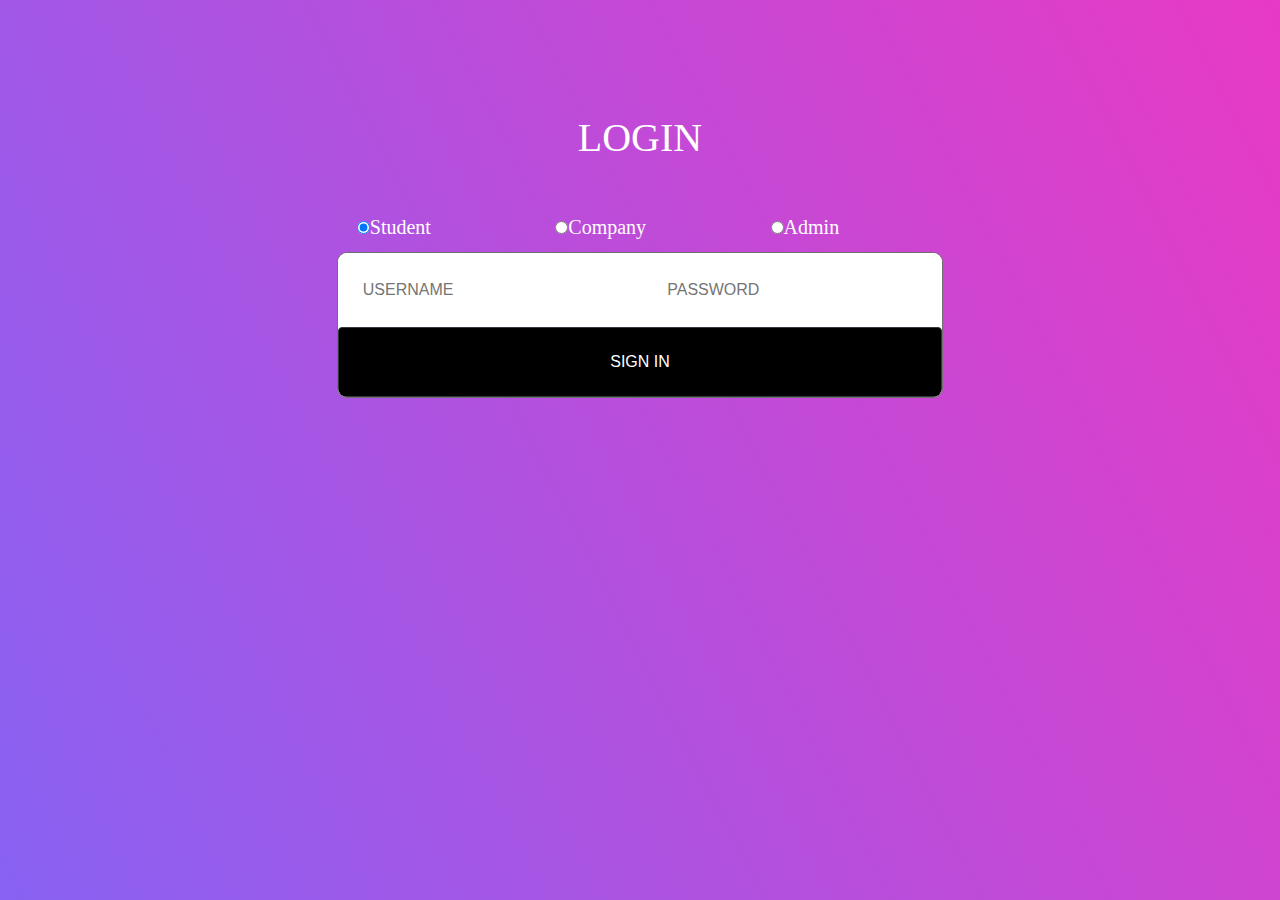
<file: index.html>
<!DOCTYPE html>
<html lang="en">

<head>
    <meta charset="UTF-8">
    <meta name="viewport" content="width=device-width, initial-scale=1.0">
    <title>Login</title>
    <link rel="stylesheet" href="css/main.css">
    <!-- Bootstrap css -->
    <link rel="stylesheet" href="https://stackpath.bootstrapcdn.com/bootstrap/4.5.2/css/bootstrap.min.css"
        integrity="sha384-JcKb8q3iqJ61gNV9KGb8thSsNjpSL0n8PARn9HuZOnIxN0hoP+VmmDGMN5t9UJ0Z" crossorigin="anonymous">
    <!-- bootstrap js -->
    <script src="https://code.jquery.com/jquery-3.5.1.slim.min.js"
        integrity="sha384-DfXdz2htPH0lsSSs5nCTpuj/zy4C+OGpamoFVy38MVBnE+IbbVYUew+OrCXaRkfj"
        crossorigin="anonymous"></script>
    <script src="https://cdn.jsdelivr.net/npm/popper.js@1.16.1/dist/umd/popper.min.js"
        integrity="sha384-9/reFTGAW83EW2RDu2S0VKaIzap3H66lZH81PoYlFhbGU+6BZp6G7niu735Sk7lN"
        crossorigin="anonymous"></script>
    <script src="https://stackpath.bootstrapcdn.com/bootstrap/4.5.2/js/bootstrap.min.js"
        integrity="sha384-B4gt1jrGC7Jh4AgTPSdUtOBvfO8shuf57BaghqFfPlYxofvL8/KUEfYiJOMMV+rV"
        crossorigin="anonymous"></script>

</head>

<body>

        
            <div class="container">
                <div class="row">
                    <div class="box ">

                        <form>
                            <span class="Login ">
                                <h1>LOGIN</h1>
                            </span>
                            <div class="rad">
                                <label class="radio-inline">
                                    <input type="radio" name="optradio" checked>Student
                                </label>
                                <label class="radio-inline">
                                    <input type="radio" name="optradio">Company
                                </label>
                                <label class="radio-inline">
                                    <input type="radio" name="optradio">Admin
                                </label>
                            </div>
                            <div class="inputbox">
                                <input class="field" type="text" placeholder="USERNAME">
                                <input class="field" type="text" placeholder="PASSWORD"><br>
                                <button type="button" class="btn btn-dark">SIGN IN</button>
                            </div>




                        </form>
                    </div>
                </div>
                <!-- svg -->


            </div>

     





</body>

</html>
</file>
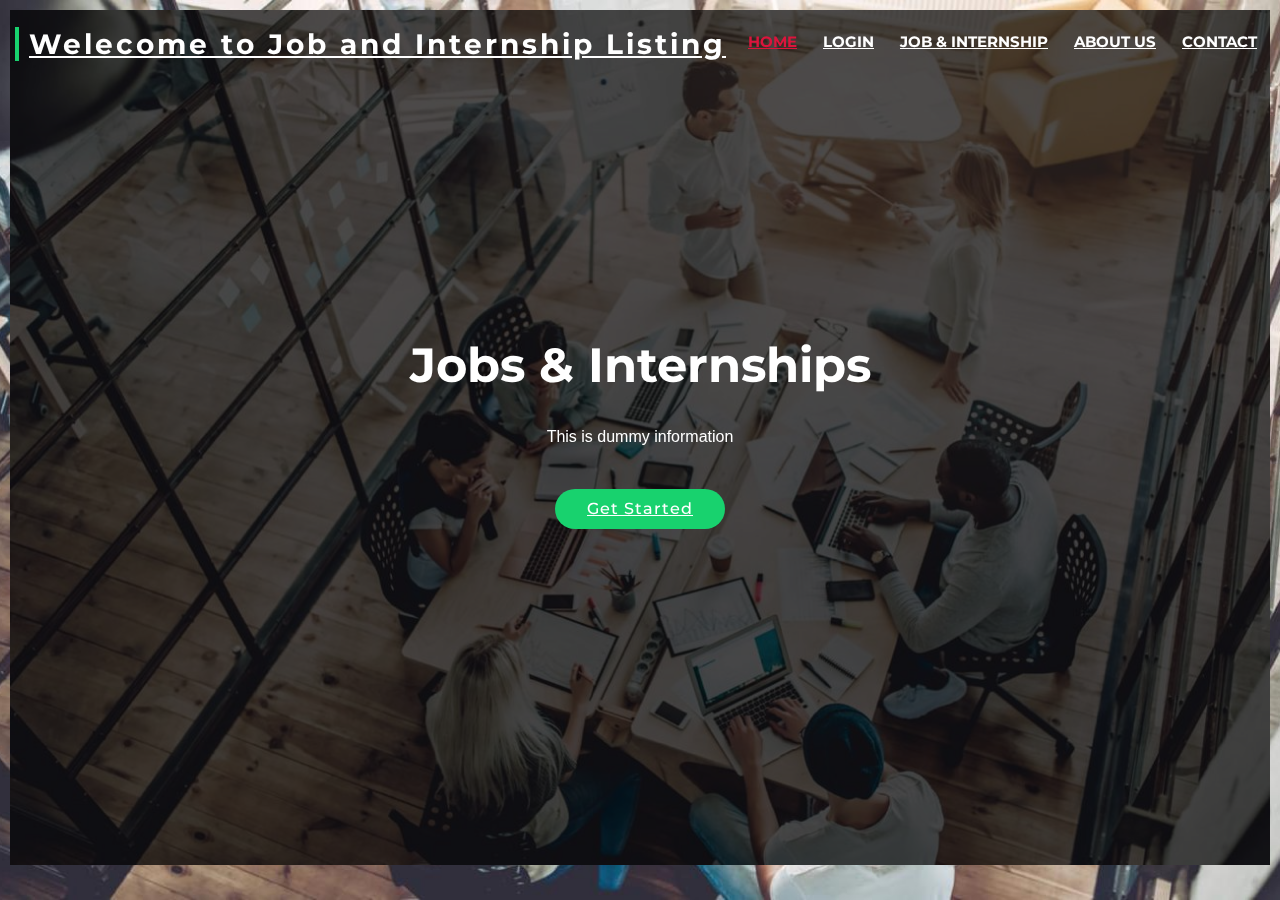
<file: project1.html>
﻿<!DOCTYPE html>
<html>
<head>
    <meta charset="utf-8" />
    <title>Home</title> 
   
    
    <link rel="stylesheet" type="text/css" href="/css/css3.css" />

    <link href="img/favicon.png" rel="icon">
    <link href="img/apple-touch-icon.png" rel="apple-touch-icon">

    <link href="https://fonts.googleapis.com/css?family=Open+Sans:300,300i,400,400i,700,700i|Montserrat:300,400,500,700" rel="stylesheet">

    <link rel="stylesheet" href="https://stackpath.bootstrapcdn.com/bootstrap/4.5.2/css/bootstrap.min.css"
    integrity="sha384-JcKb8q3iqJ61gNV9KGb8thSsNjpSL0n8PARn9HuZOnIxN0hoP+VmmDGMN5t9UJ0Z" crossorigin="anonymous">
<!-- bootstrap js -->
<script src="https://code.jquery.com/jquery-3.5.1.slim.min.js"
    integrity="sha384-DfXdz2htPH0lsSSs5nCTpuj/zy4C+OGpamoFVy38MVBnE+IbbVYUew+OrCXaRkfj"
    crossorigin="anonymous"></script>
<script src="https://cdn.jsdelivr.net/npm/popper.js@1.16.1/dist/umd/popper.min.js"
    integrity="sha384-9/reFTGAW83EW2RDu2S0VKaIzap3H66lZH81PoYlFhbGU+6BZp6G7niu735Sk7lN"
    crossorigin="anonymous"></script>
<script src="https://stackpath.bootstrapcdn.com/bootstrap/4.5.2/js/bootstrap.min.js"
    integrity="sha384-B4gt1jrGC7Jh4AgTPSdUtOBvfO8shuf57BaghqFfPlYxofvL8/KUEfYiJOMMV+rV"
    crossorigin="anonymous"></script>
</head>
<body>

    <header id="header">
        <div class="container-fluid">

            <div id="logo" class="pull-left">
                <h1><a href="project1.html" class="scrollto greenlink">Welecome to Job and Internship Listing</a></h1>
                <!-- Uncomment below if you prefer to use an image logo -->
                <!-- <a href="#intro"><img src="img/logo.png" alt="" title="" /></a>-->
            </div>

            <nav id="nav-menu-container">
                <ul class="nav-menu">
                    <li class="menu-active"><a href="project1.html">Home</a></li>
                    <li><a href="xxx">Login</a></li>
                    <li><a href="xxx">Job  & Internship</a></li>
                    <li><a href="project2.html">About Us</a></li>
                    <li><a href="xxx">Contact</a></li>
                </ul>
            </nav>
        </div>
    </header>
   

    <section id="intro">
        <div class="intro-container">
            <div id="introCarousel" class="carousel  slide carousel-fade" data-ride="carousel">

                <ol class="carousel-indicators"></ol>

                <div class="carousel-inner" role="listbox">

                    <div class="carousel-item active">
                        <div class="carousel-background"><img src="/img/bg.jpeg" alt=""></div>
                        <div class="carousel-container">
                            <div class="carousel-content">
                                <h2>Jobs & Internships</h2>
                                <p>This is dummy information</p>
                                <a href="project1.html" class="btn-get-started scrollto">Get Started</a>
                            </div>
                        </div>
                    </div>

                    

                <a class="carousel-control-prev" href="#introCarousel" role="button" data-slide="prev">
                    <span class="carousel-control-prev-icon ion-chevron-left" aria-hidden="true"></span>
                    <span class="sr-only">Previous</span>
                </a>

                <a class="carousel-control-next" href="#introCarousel" role="button" data-slide="next">
                    <span class="carousel-control-next-icon ion-chevron-right" aria-hidden="true"></span>
                    <span class="sr-only">Next</span>
                </a>

                </div>
            </div>
        </div>
    </section>




</body>
</html>
</file>
<file: css/main.css>
*{
  margin: 0px;
  padding: 0px;
  box-sizing: border-box;



}

body { 
  height: 100vh;
    background-image:  linear-gradient(243deg, #e83ac4, #8862f3 ); 

  background-position: center;
  object-fit: fill;
  background-repeat: no-repeat;
 
}
.box{
  margin: auto;

  margin-top: 10%;

}
.inputbox{
   width: fit-content;
   height: fit-content;
   /* margin-top: 117px; */
   margin-top: 10px;
  border: 1px solid  #707070;
  background-color: rgb(255, 255, 255);
  border-radius:10px;

overflow: hidden;


}

.field{
  padding: 25px;
  width: 300px;
border: none;

}

.Login {
  width: 325px;
  height: 97px;
  font-family: SitkaSmall;
  font-size: 97px;
  font-weight: normal;
  font-stretch: normal;
  font-style: normal;
  line-height: 1.44;
  letter-spacing: normal;
  text-align: center;
  color: #ffffff;
}
button{
  width: 100%;
  height: 70px;
  background-color: black !important; 
}
.rad{
  margin-top: 50px;
}
.radio-inline{
  margin: auto;
padding-left: 20px;
  padding-right: 100px;
  font-family: SitkaSmall;
  font-size: 20px;
  color: #ffffff;
}
</file>
<file: css/css3.css>
﻿
body {
    background-image: url("/img/bg.jpeg");
    background-position-x: center;
    background-repeat: no-repeat;
    background-attachment: fixed;
    background-size: cover;
    color: white; /*This changes Font colour to white */
    padding: 10px;
    max-height:100%;
}

@-webkit-keyframes animate-preloader {
    0% {
        -webkit-transform: rotate(0deg);
        transform: rotate(0deg);
    }

    100% {
        -webkit-transform: rotate(360deg);
        transform: rotate(360deg);
    }
}

@keyframes animate-preloader {
    0% {
        -webkit-transform: rotate(0deg);
        transform: rotate(0deg);
    }

    100% {
        -webkit-transform: rotate(360deg);
        transform: rotate(360deg);
    }
}



/*Header section*/
#header {
    padding: 30px 0;
    height: 92px;
    position: fixed;
    left: 0;
    top: 0;
    right: 0;
    transition: all 0.5s;
    z-index: 997;
}

    #header.header-scrolled {
        background: rgba(0, 0, 0, 0.9);
        padding: 20px 0;
        height: 72px;
        transition: all 0.5s;
    }

    #header #logo {
        float: left;
    }

        #header #logo h1 {
            font-size: 34px;
            margin: 0;
            padding: 0;
            line-height: 1;
            font-family: "Montserrat", sans-serif;
            font-weight: 700;
            letter-spacing: 3px;


        }

            #header #logo h1 a,
            #header #logo h1 a:hover {
                color: #fff;
                padding-left: 10px;
                border-left: 4px solid #18d26e;
            }

        #header #logo img {
            padding: 0;
            margin: 0;
        }
/*navigation bar*/
.nav-menu,
.nav-menu * {
    margin: 0;
    padding: 0;
    list-style: none;
}

    .nav-menu ul {
        position: absolute;
        display: none;
        top: 100%;
        left: 0;
        z-index: 99;
    }

    .nav-menu li {
        position: relative;
        white-space: nowrap;
    }

    .nav-menu > li {
        float: left;
    }

    .nav-menu li:hover > ul,
    .nav-menu li.sfHover > ul {
        display: block;
    }

    .nav-menu ul ul {
        top: 0;
        left: 100%;
    }

    .nav-menu ul li {
        min-width: 180px;
    }

/* Nav Menu Arrows */

.sf-arrows .sf-with-ul {
    padding-right: 30px;
}

    .sf-arrows .sf-with-ul:after {
        content: "\f107";
        position: absolute;
        right: 15px;
        font-family: FontAwesome;
        font-style: normal;
        font-weight: normal;
    }

.sf-arrows ul .sf-with-ul:after {
    content: "\f105";
}

/* Nav Meu Container */

#nav-menu-container {
    float: right;
    margin: 0;
}

/* Nav Meu Styling */

.nav-menu a {
    padding: 0 8px 10px 8px;
    text-decoration: none;
    display: inline-block;
    color:#fff;
    font-family: "Montserrat", sans-serif;
    font-weight: 700;
    font-size: 15px;
    text-transform: uppercase;
    outline: none;
}

.nav-menu li:hover > a,
.nav-menu  > a {
    color: salmon;
}

.menu-active > a{
    color:crimson ;
} 

.nav-menu > li {
    margin-left: 10px;
}

.nav-menu ul {
    margin: 4px 0 0 0;
    padding: 10px;
    box-shadow: 0px 0px 30px rgba(127, 137, 161, 0.25);
    background: #fff;
}

    .nav-menu ul li {
        transition: 0.3s;
    }

        .nav-menu ul li a {
            padding: 10px;
            color: #333;
            transition: 0.3s;
            display: block;
            font-size: 13px;
            text-transform: none;
        }

        .nav-menu ul li:hover > a {
            color:salmon;
        }

    .nav-menu ul ul {
        margin: 0;
    }

#header #logo h1 {
    font-size: 28px;
}

#header #logo img {
    max-height: 40px;
}

/*Intro section*/
#intro h2 {
    font-size: 28px;
}

#intro {
    display: table;
    width: 100%;
    height: 100%;
    background: #000;
}

    #intro .carousel-item {
        width: 100%;
        height: 100%;
        background-size: cover;
        background-position: center;
        background-repeat: no-repeat;
    }

        #intro .carousel-item::before {
            content: '';
            background-color: rgba(0, 0, 0, 0.7);
            position: absolute;
            height: 100%;
            width: 100%;
            top: 0;
            right: 0;
            left: 0;
            bottom: 0;
        }

    #intro .carousel-container {
        display: -webkit-box;
        display: -webkit-flex;
        display: -ms-flexbox;
        display: flex;
        -webkit-box-pack: center;
        -webkit-justify-content: center;
        -ms-flex-pack: center;
        justify-content: center;
        -webkit-box-align: center;
        -webkit-align-items: center;
        -ms-flex-align: center;
        align-items: center;
        position: absolute;
        bottom: 0;
        top: 0;
        left: 0;
        right: 0;
        max-height:100%;
    }

    #intro .carousel-background img {
        max-width: 100%;
    }

    #intro .carousel-content {
        text-align: center;
    }

    #intro h2 {
        color: #fff;
        margin-bottom: 30px;
        font-size: 48px;
        font-weight: 700;
        
    }

    #intro p {
        width: 80%;
        margin: 0 auto 30px auto;
        color: #fff;
    }

    #intro .carousel-fade {
        overflow: hidden;
    }

        #intro .carousel-fade .carousel-inner .carousel-item {
            transition-property: opacity;
            max-height:100%
        }

        #intro .carousel-fade .carousel-inner .carousel-item,
        #intro .carousel-fade .carousel-inner .active.carousel-item-left,
        #intro .carousel-fade .carousel-inner .active.carousel-item-right {
            opacity: 0;
        }

        #intro .carousel-fade .carousel-inner .active,
        #intro .carousel-fade .carousel-inner .carousel-item-next.carousel-item-left,
        #intro .carousel-fade .carousel-inner .carousel-item-prev.carousel-item-right {
            opacity: 1;
            transition: 0.5s;
        }

            #intro .carousel-fade .carousel-inner .carousel-item-next,
            #intro .carousel-fade .carousel-inner .carousel-item-prev,
            #intro .carousel-fade .carousel-inner .active.carousel-item-left,
            #intro .carousel-fade .carousel-inner .active.carousel-item-right {
                left: 0;
                -webkit-transform: translate3d(0, 0, 0);
                transform: translate3d(0, 0, 0);
            }

    #intro .carousel-control-prev,
    #intro .carousel-control-next {
        width: 10%;
    }

    #intro .carousel-control-next-icon,
    #intro .carousel-control-prev-icon {
        background: none;
        font-size: 32px;
        line-height: 1;
    }

    #intro .carousel-indicators li {
        cursor: pointer;
    }

    #intro .btn-get-started {
        font-family: "Montserrat", sans-serif;
        font-weight: 500;
        font-size: 16px;
        letter-spacing: 1px;
        display: inline-block;
        padding: 8px 32px;
        border-radius: 50px;
        transition: 0.5s;
        margin: 10px;
        color: #fff;
        background: #18d26e;
    }

        #intro .btn-get-started:hover {
            background: #fff;
            color: #18d26e;
        }

h1,h2,h3 {
    font-family: "Montserrat", sans-serif;
    font-weight: 400;
    margin: 0 0 20px 0;
    padding: 0;
}

a {
    color: lightcoral; /*This changes text colour within a tag gray*/
    text-decoration: none;
}

.thin_border {
    border: 1px solid black; /*this class give 1px border having black colour*/
}

a:hover {
    color:bisque; /*change hyperlink colour when pointer points on it */
    background:white; /*change background of hyperlink to white colour when pointed by pointer*/
}

a[href] {
    text-decoration: underline;
}

.greenlink:hover {
    color:black; /*change hyperlink colour when pointer points on it (for hyperlink which uses hreenlink class)*/
    background:gray; /*change background of hyperlink to white colour when pointed by pointer(for hyperlink which uses hreenlink class)*/
}

h1 {
    font-size: 50pt; /*change size of text in h1 tag to 50pt*/
}
h2 {
    color:black;
    margin-bottom: 30px;
    font-size: 20px;
    font-weight: 700;
}

.indent {
    margin-left: 30px; /*shifts margin by 30px*/
}

.gap_below {
    margin-bottom: 25px;
}

@media(min-width:50px) {
    .responsive {
        display: inline-block; /*to form responsive webpage*/
        width: 100%;
        padding: 10%;
        margin: 10px;
    }
}

@media(min-width:250px) {
    .responsive {
        display: inline-block; /*to form responsive webpage*/
        width: 200%;
    }
}

@media(min-width:350px) { /*to form responsive webpage*/
    .responsive {
        display: inline-block;
        width: 300%;
        border: 1px solid black; /*forms outline of table*/
    }
}
</file>
